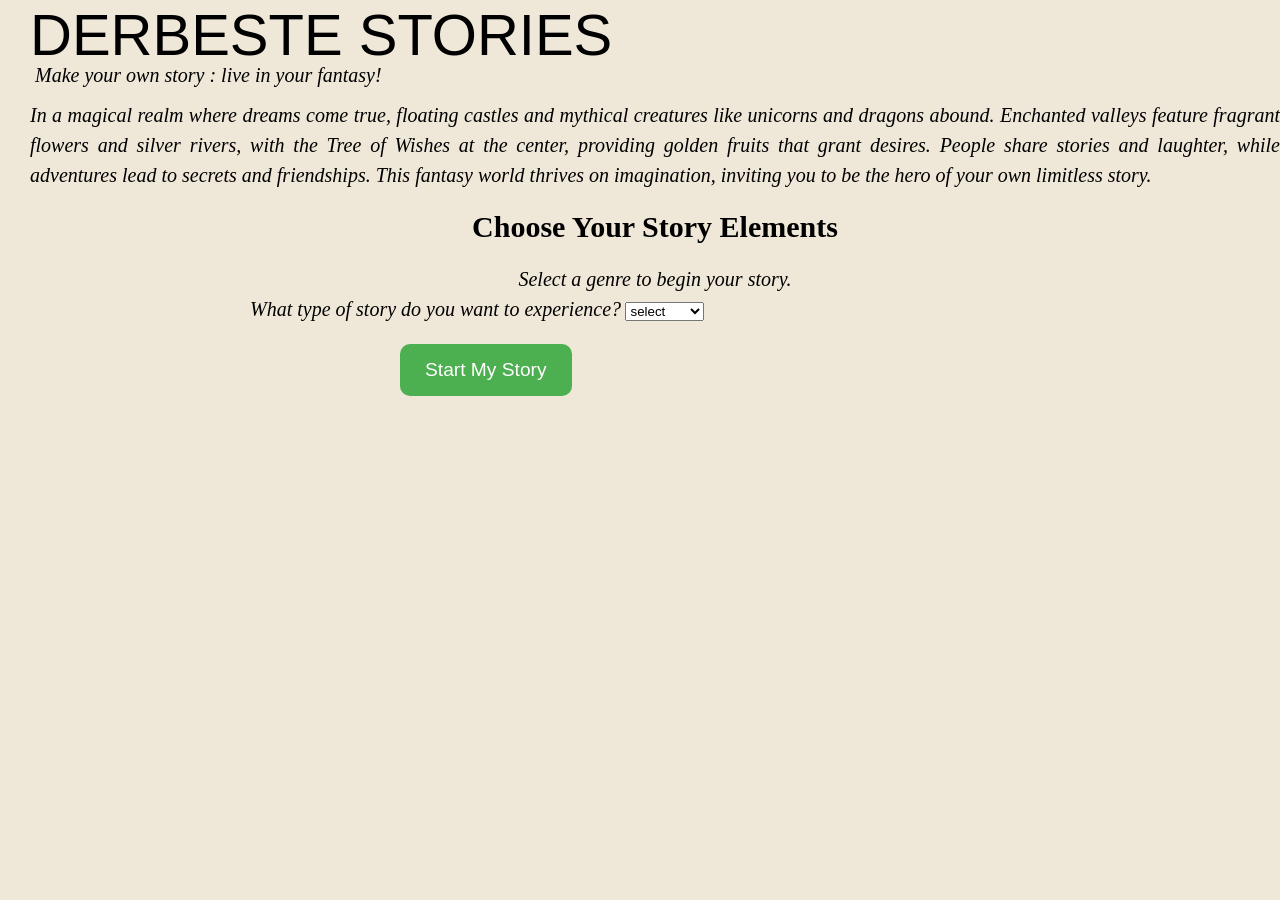
<file: index.html>
<!DOCTYPE html>
<html lang="en">
<head>
  <meta charset="UTF-8">
  <meta name="viewport" content="width=device-width, initial-scale=1.0">
  <title>derbeste_stories</title>
  <link rel="stylesheet" href="set.css">
</head>
<body>
  <header>
    <h1>DERBESTE STORIES</h1>
    <h2>Make your own story : live in your fantasy! </h2>
  </header>
  <div class="about">
    <h3>In a magical realm where dreams come true, floating castles and mythical creatures like unicorns and dragons abound. Enchanted valleys feature fragrant flowers and silver rivers, with the Tree of Wishes at the center, providing golden fruits that grant desires. People share stories and laughter, while adventures lead to secrets and friendships. This fantasy world thrives on imagination, inviting you to be the hero of your own limitless story.</h3>
</div>


  <main>
    <section id="input-section">
      <h4>Choose Your Story Elements</h4>

      <div class="container">
        <p>Select a genre to begin your story.</p>

        <div class="choice-container">
            <label for="genre">What type of story do you want to experience?</label>
            <select id="genre">
                <option value="select">select</option>
                <option value="crime">Crime</option>
                <option value="horror">Horror</option>
                <option value="romantic">Romantic</option>
                <option value="mafia">Mafia</option>
            </select>
        </div>

        <button id="start" onclick="startStory()">Start My Story</button>
    </div>
    
<script src="set.js"></script>
</body>
</html>
</file>
<file: set.css>
*{
  margin:0px;
  padding:0px;
  box-sizing: border-box;
  font-family: sans-serif;
}
body {
  display:flex;
  justify-content: center;
  font-family: Arial, sans-serif;
  background-color: #efe8d9;
  color: #333;
  display: flow-root;
  align-items: center;
  height: 100vh;
  margin: 0;
}


h1 {
  font-family: 'Gill Sans', 'Gill Sans MT', Calibri, 'Trebuchet MS', sans-serif;
  text-align: left;
  font-size: 58px;
  font-weight: normal;
  line-height: 10px;
  color: black;
  padding-left: 30px;
  padding-top: 30px;

}
h2 {
  font-family: "PT Serif", serif;;
  text-align: left;
  font-size: 20px;
  font-weight: normal;
  font-style: italic;
  line-height: 30px;
  color: black;
  padding-left:25px;
  padding-top: 10px;
  margin: 10px;

}
.search-container{
  margin: 20px;
  position:relative
}
.search-container input{
  width:350px;
  font-size: 18px;
  padding:10px 20px;
  border-radius:25px;
  border:none;
  box-shadow:0px 2px 5px rgba(0,0,0,0.2);
  transition:0.4s ease-in-out
}
.search-container input:focus{
  width:450px;
}
.search-container i {
  positon : absolute;
  top:50%;
  right:20px;
  transform:translateY(-50%);
  color: #efe8d9;
  cursor: pointer;
}
h3 {
  font-family:'Times New Roman', Times, serif;
  text-align: justify;
  font-size: 20px;
  font-weight: normal;
  font-style: italic;
  line-height: 30px;
  color: black;
  padding-left: 30px;
}
h4 {
  font-family:'Times New Roman', Times, serif;
  text-align: center;
  font-size: 30px;
  font-weight:bold;
  font-style:oblique
  height : 40px;
  margin:20px;
  color : black;
  padding-left : 30px;
}
p {font-family:'Times New Roman', Times, serif;
  text-align: center;
  font-size: 20px;
  font-weight: normal;
  font-style: italic;
  line-height: 30px;
  color: black;
  padding-left: 30px;

}
genre
{font-family:'Times New Roman', Times, serif;
  text-align: center;
  font-size: 20px;
  font-weight: normal;
  font-style: italic;
  line-height: 30px;
  color: black;
  padding-left: 30px;

}
label{font-family:'Times New Roman', Times, serif;
  text-align: center;
  font-size: 20px;
  font-weight: normal;
  font-style: italic;
  line-height: 30px;
  color: black;
  padding-left: 250px;
}
  

  
  
  button {
    padding: 15px 25px;
    font-size: 1.2rem;
    margin-top: 20px;
    margin-left: 400px;
    cursor: pointer;
    background-color: #4caf50;
    border: none;
    color: white;
    border-radius: 10px;
    transition: background-color 0.3s ease;
    text-align: center;
  
  }
</file>
